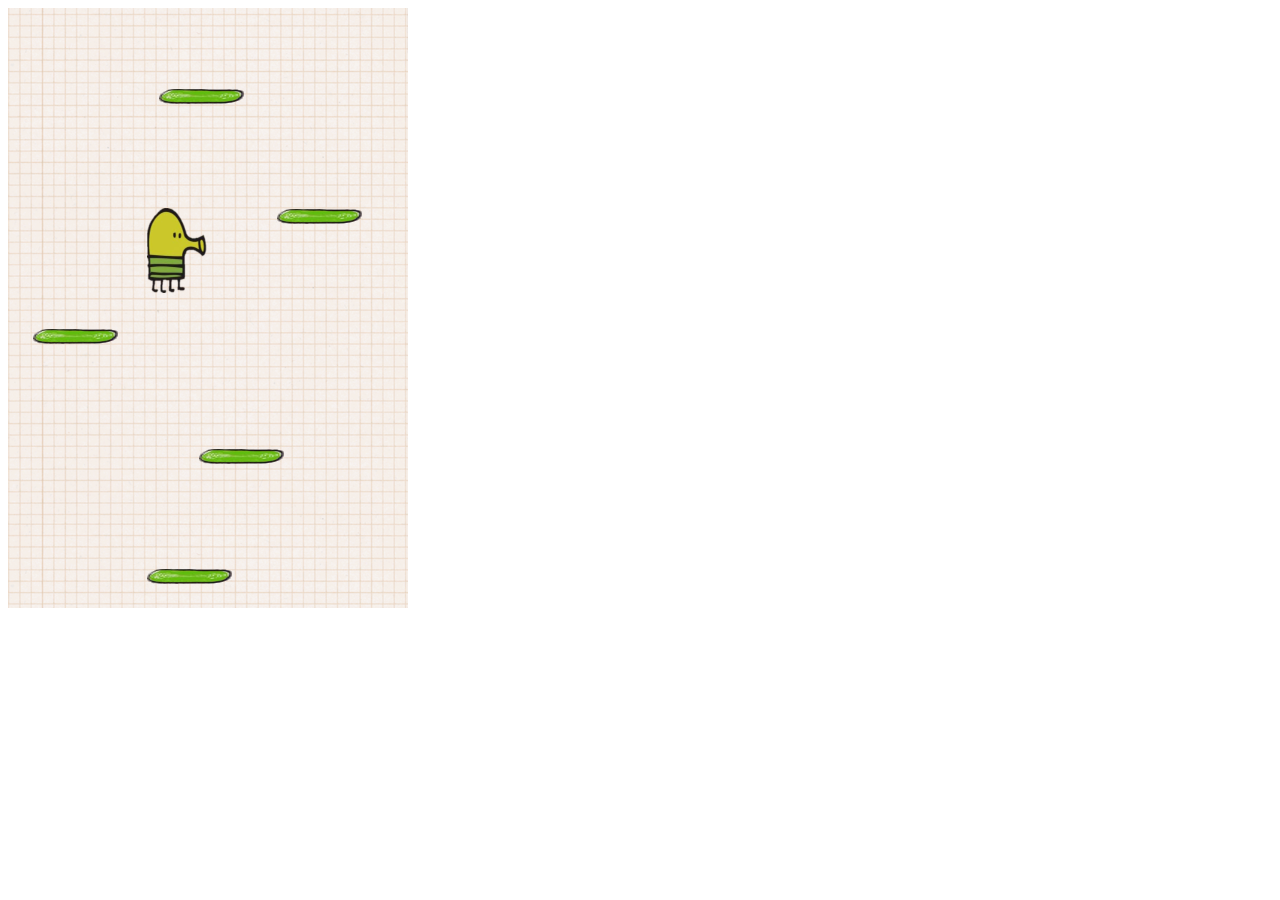
<file: client/doodle/index.html>
<!DOCTYPE html>
<html lang="en">
<head>
    <meta charset="UTF-8">
    <meta name="viewport" content="width=device-width, initial-scale=1.0">
    <title>Doodle Jump</title>
    <link rel="stylesheet" href="style.css">
    <script src="script.js"></script>
</head>
<body>
    
<div class="grid">
    
</div>


</body>
</html>
</file>
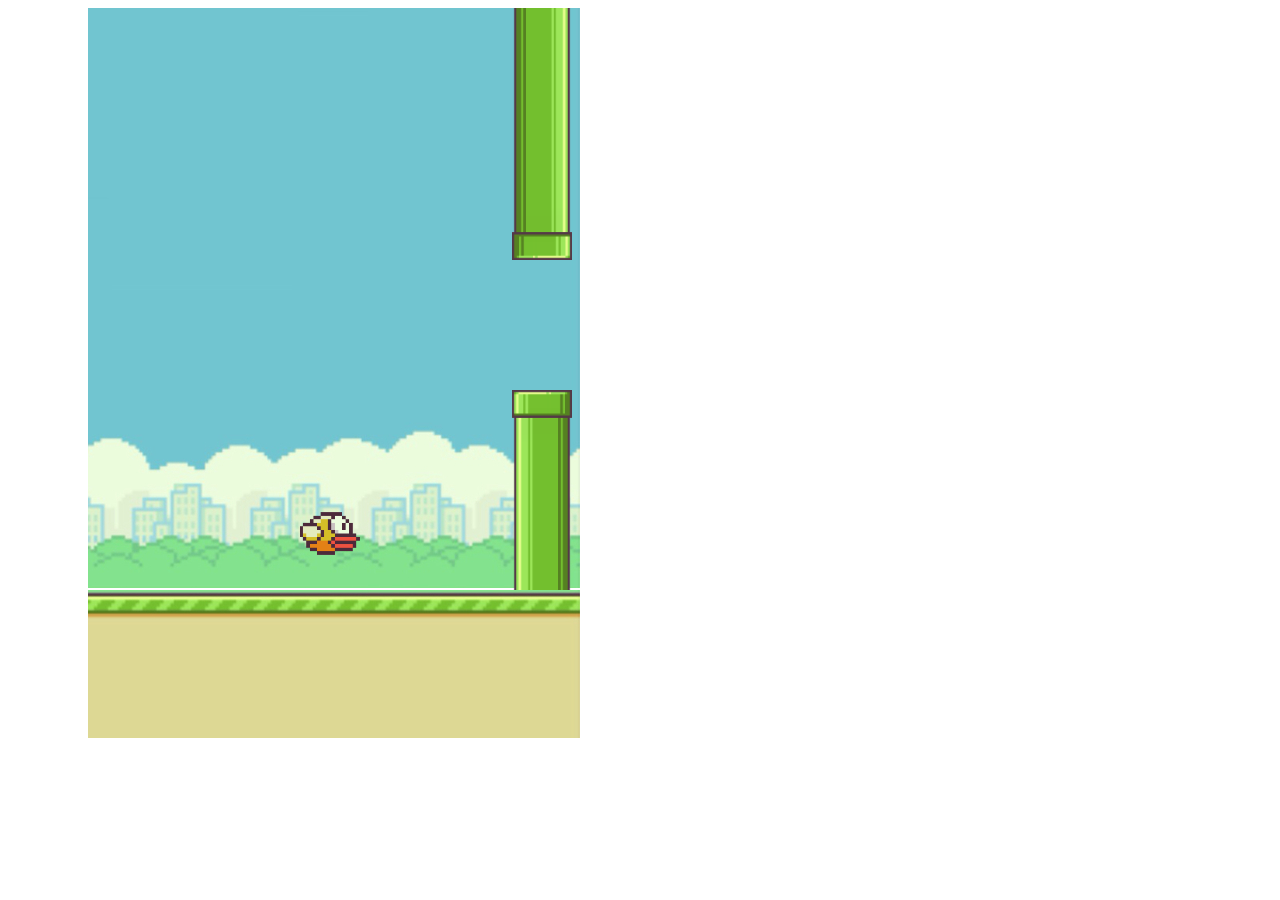
<file: client/flappy/index.html>
<!DOCTYPE html>
<html lang="en">
  <head>
    <meta charset="UTF-8" />
    <meta name="viewport" content="width=device-width, initial-scale=1.0" />
    <title>Flappy Bird</title>
    <link rel="stylesheet" href="style.css" />
    <script src="script.js"></script>
  </head>
  <body>
    <div class="border-left"></div>
    <div class="game-container">
      <div class="border-top"></div>
      <div class="sky">
        <div class="bird"></div>
      </div>
      <div class="ground"></div>
    </div>
    <div class="border-right"></div>
  </body>
</html>
</file>
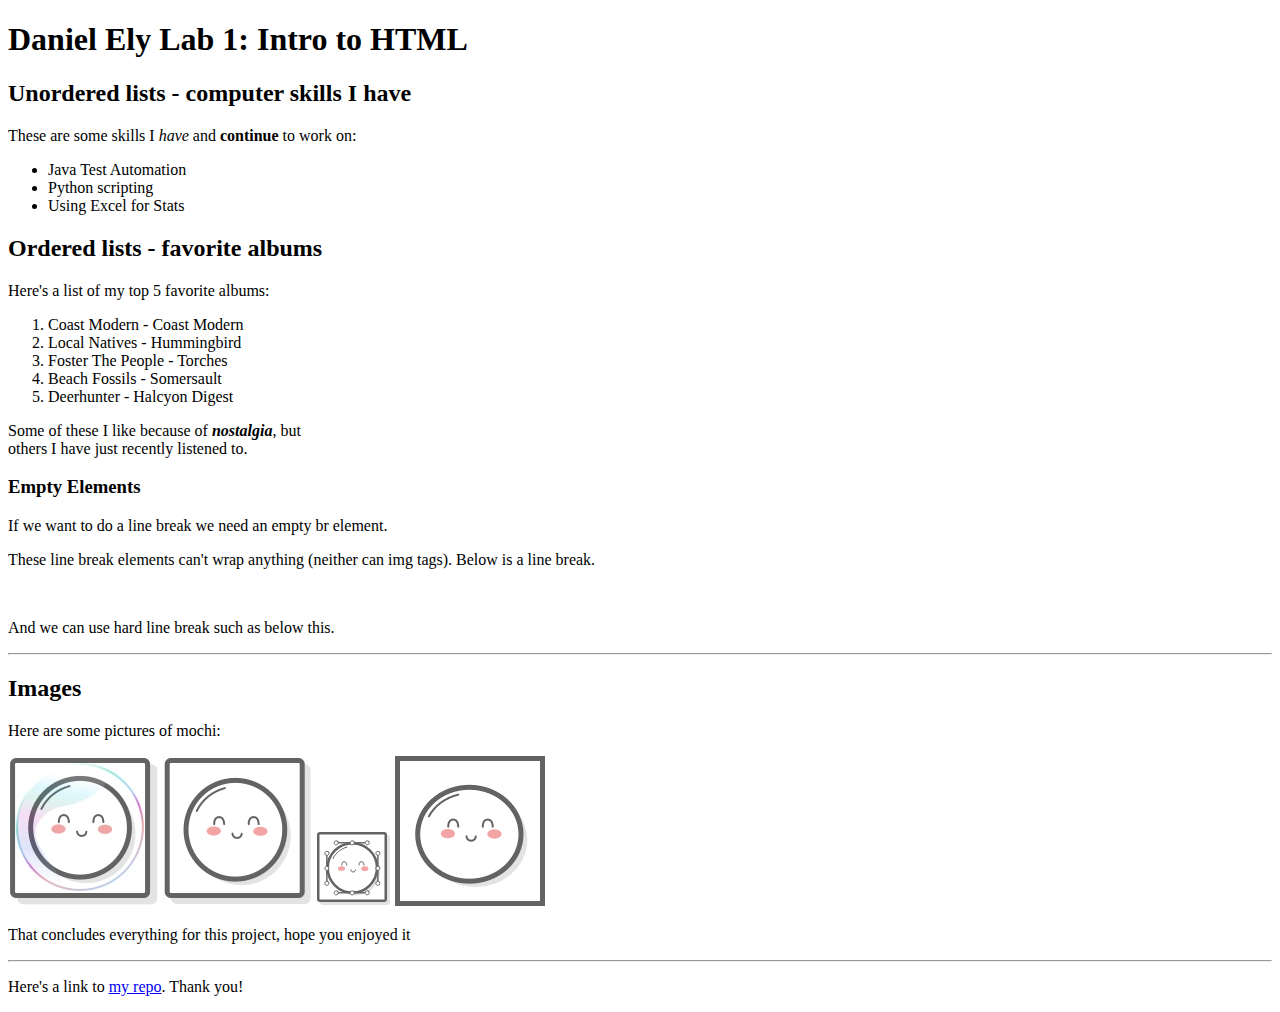
<file: client/lab_1/index.html>
<!DOCTYPE html>
<html lang="en">
  <head>
    <meta charset="UTF-8" />
    <title>Daniel Ely Lab 1</title>
  </head>
  <body>
    <h1>Daniel Ely Lab 1: Intro to HTML</h1>
    <h2>Unordered lists - computer skills I have</h2>
    <p>
      These are some skills I <em>have</em> and <strong>continue</strong> to
      work on:
    </p>
    <ul>
      <li>Java Test Automation</li>
      <li>Python scripting</li>
      <li>Using Excel for Stats</li>
    </ul>
    <h2>Ordered lists - favorite albums</h2>
    <p>Here's a list of my top 5 favorite albums:</p>
    <ol>
      <li>Coast Modern - Coast Modern</li>
      <li>Local Natives - Hummingbird</li>
      <li>Foster The People - Torches</li>
      <li>Beach Fossils - Somersault</li>
      <li>Deerhunter - Halcyon Digest</li>
    </ol>
    <p>
      Some of these I like because of <strong><em>nostalgia</em></strong
      >, but <br />
      others I have just recently listened to.
    </p>
    <h3>Empty Elements</h3>
    <p>If we want to do a line break we need an empty br element.</p>
    <p>These line break elements can't wrap anything (neither can img tags). Below is a line break.</p>
    <br />
    <p>And we can use hard line break such as below this.</p>
    <hr />

    <h2>Images</h2>
    <p>Here are some pictures of mochi:</p>
    <img src="images/mochi.jpg" alt="Mochi ball smiling inside of a bubble" />
    <img src="images/mochi.png" alt="Mochi ball smiling" />
    <img src="images/mochi.svg" alt="Mochi ball smiling with Bézier handles" />
    <img
      src="images/mochi.gif"
      alt="Mochi ball smiling and bouncing up and down"
    />
    <p>That concludes everything for this project, hope you enjoyed it</p>
    <hr />
    <p>
      Here's a link to
      <a href="https://github.com/dannyely/INST377-Lab-Work">my repo</a>. Thank
      you!
    </p>
  </body>
</html>
</file>
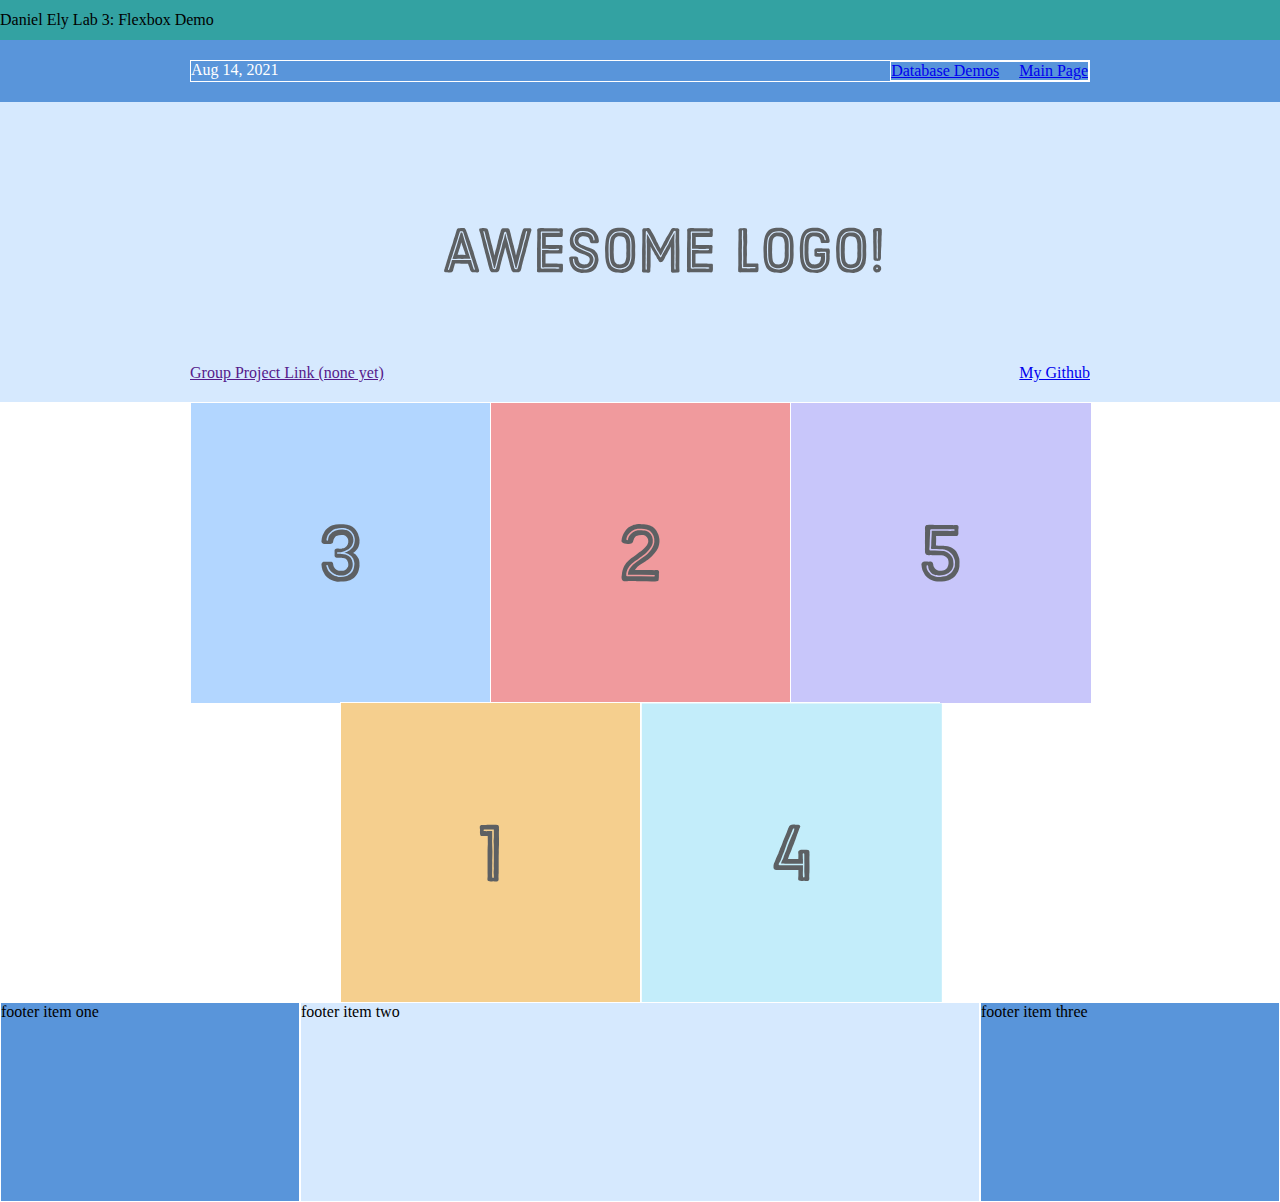
<file: client/lab_3/index.html>
<!DOCTYPE html>
<html lang="en">
  <head>
    <meta charset="UTF-8" />
    <title>Lab 3: Main Page</title>
    <meta
      name="viewport"
      content="width=device-width, initial-scale=1.0, maximum-scale=1.0"
    />
    <link rel="stylesheet" href="styles.css" />
  </head>
  <body>
    <div class="top-bar">Daniel Ely Lab 3: Flexbox Demo</div>
    <div class="menu-container">
      <div class="menu">
        <div class="date">Aug 14, 2021</div>
        <div class="links">
          <div class="signup">
            <a href="/lab_3/data.html">Database Demos</a>
          </div>
          <div class="login"><a href="/lab_3">Main Page</a></div>
        </div>
      </div>
    </div>
    <div class="header-container">
      <div class="header">
        <div class="subscribe">
          <a href="">Group Project Link (none yet)</a>
        </div>
        <div class="logo"><img src="images/awesome-logo.svg" /></div>
        <div class="social">
          <a href="https://github.com/dannyely">My Github</a>
        </div>
      </div>
    </div>
    <div class="photo-grid-container">
      <div class="photo-grid">
        <div class="photo-grid-item first-item">
          <img src="images/one.svg" />
        </div>
        <div class="photo-grid-item">
          <img src="images/two.svg" />
        </div>
        <div class="photo-grid-item">
          <img src="images/three.svg" />
        </div>
        <div class="photo-grid-item">
          <img src="images/four.svg" />
        </div>
        <div class="photo-grid-item last-item">
          <img src="images/five.svg" />
        </div>
      </div>
    </div>
    <div class="footer">
      <div class="footer-item footer-one">footer item one</div>
      <div class="footer-item footer-two">footer item two</div>
      <div class="footer-item footer-three">footer item three</div>
    </div>
  </body>
</html>
</file>
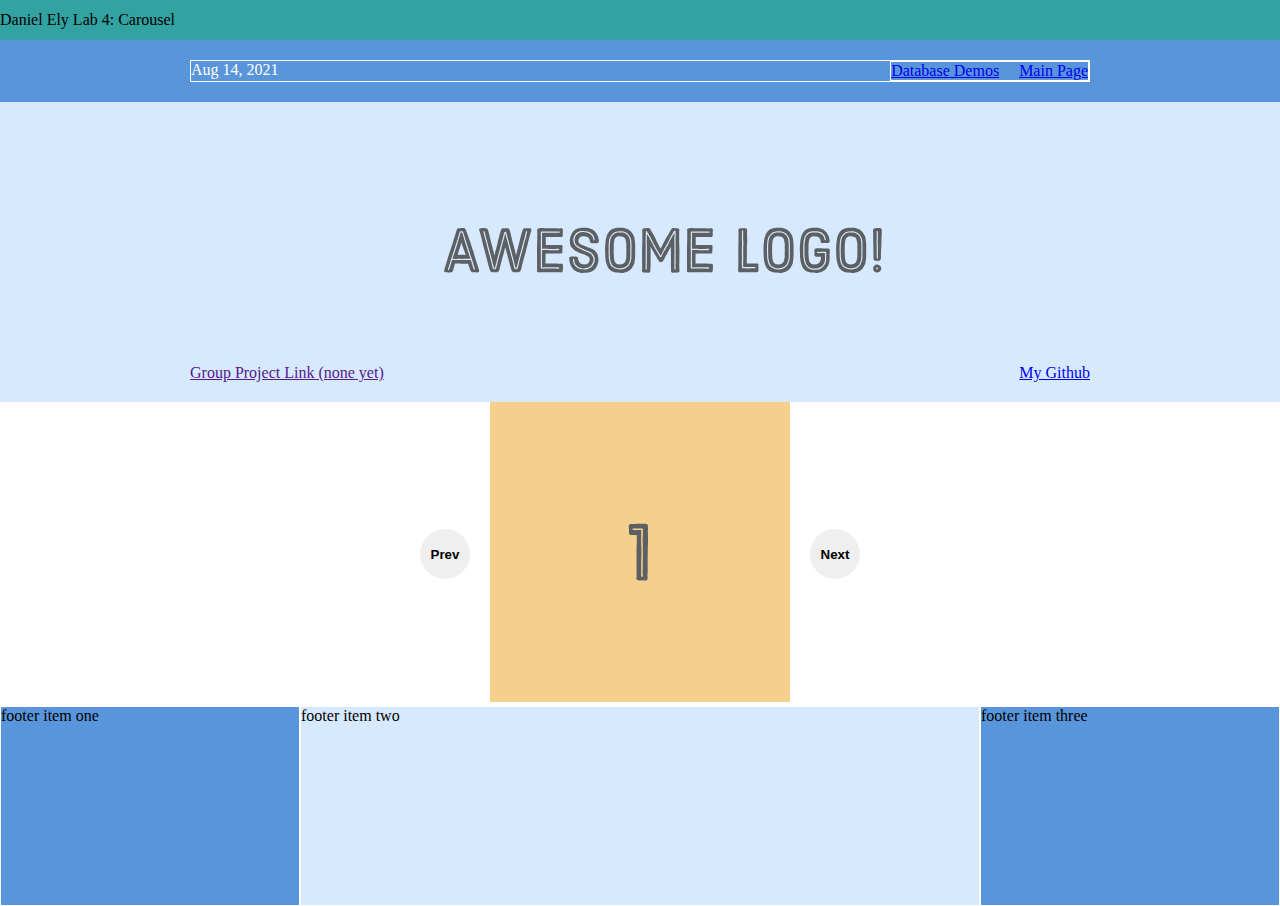
<file: client/lab_4/index.html>
<!DOCTYPE html>
<html lang="en">
  <head>
    <meta charset="UTF-8" />
    <title>Lab 4: Main Page</title>
    <meta
      name="viewport"
      content="width=device-width, initial-scale=1.0, maximum-scale=1.0"
    />
    <link rel="stylesheet" href="styles.css" />
  </head>
  <body>
    <div class="top-bar">Daniel Ely Lab 4: Carousel</div>
    <div class="menu-container">
      <div class="menu">
        <div class="date">Aug 14, 2021</div>
        <div class="links">
          <div class="signup">
            <a href="/lab_3/data.html">Database Demos</a>
          </div>
          <div class="login"><a href="/lab_3">Main Page</a></div>
        </div>
      </div>
    </div>
    <div class="header-container">
      <div class="header">
        <div class="subscribe">
          <a href="">Group Project Link (none yet)</a>
        </div>
        <div class="logo"><img src="images/awesome-logo.svg" /></div>
        <div class="social">
          <a href="https://github.com/dannyely">My Github</a>
        </div>
      </div>
    </div>
    <div class="photo-grid-container">
        
      <div><button id="carousel_button--prev">Prev</button></div>

      <div class="carousel">
        <div class="carousel_item carousel_item-visible">
          <img src="images/one.svg" />
        </div>
        <div class="carousel_item carousel_item-hidden">
          <img src="images/two.svg" />
        </div>
        <div class="carousel_item carousel_item-hidden">
          <img src="images/three.svg" />
        </div>
        <div class="carousel_item carousel_item-hidden">
          <img src="images/four.svg" />
        </div>
        <div class="carousel_item carousel_item-hidden">
          <img src="images/five.svg" />
        </div>
      </div>
      <div><button id="carousel_button--next">Next</button></div>
    </div>
    <!-- <div class="photo-grid">
        <div class="photo-grid-item first-item">
          <img src="images/one.svg" />
        </div>
        <div class="photo-grid-item">
          <img src="images/two.svg" />
        </div>
        <div class="photo-grid-item">
          <img src="images/three.svg" />
        </div>
        <div class="photo-grid-item">
          <img src="images/four.svg" />
        </div>
        <div class="photo-grid-item last-item">
          <img src="images/five.svg" />
        </div>
      </div> -->

    <div class="footer">
      <div class="footer-item footer-one">footer item one</div>
      <div class="footer-item footer-two">footer item two</div>
      <div class="footer-item footer-three">footer item three</div>
    </div>
    <script src="script.js"></script>
  </body>
</html>
</file>
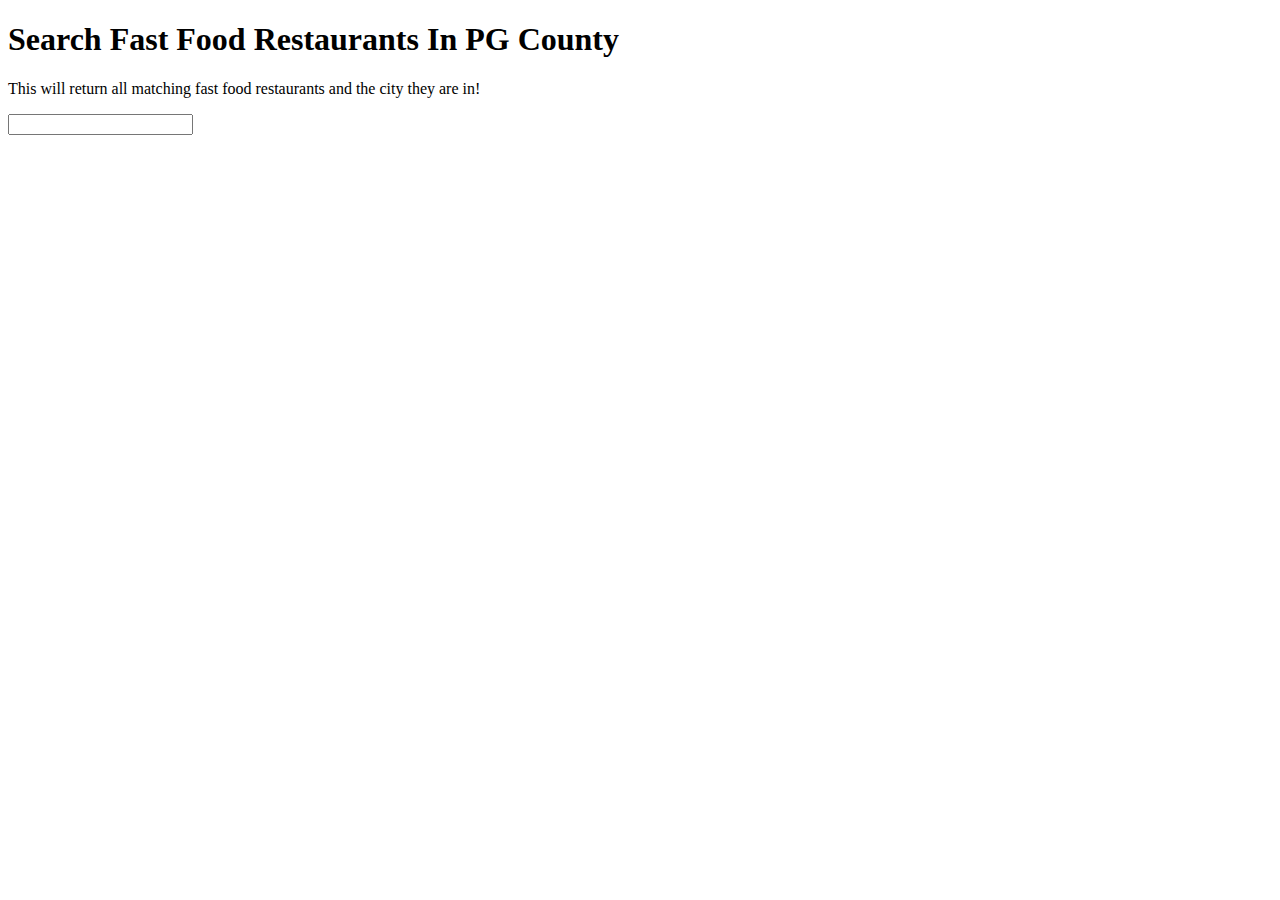
<file: client/lab_6/index.html>
<!DOCTYPE html>
<html lang="en">
  <head>
    <meta charset="UTF-8" />
    <meta http-equiv="X-UA-Compatible" content="IE=edge" />
    <meta name="viewport" content="width=device-width, initial-scale=1.0" />
    <title>Document</title>
    <link rel="stylesheet" href="styles.css">
  </head>
  <body>
    <!-- add in the search box and suggestions part -->
    <div>
        <h1>Search Fast Food Restaurants In PG County</h1>
        <p>This will return all matching fast food restaurants and the city they are in!</p>
      <input class="search" />
      <p class="suggestions"></p>
    </div>
  </body>
</html>
<script>

 async function windowsActions()   {
  const endpoint =
    'https://data.princegeorgescountymd.gov/resource/umjn-t2iz.json';

  

  const response = await fetch(endpoint);
  let restaurants = await response.json();
  // const prom = fetch(endpoint)
  // console.log(prom)
//   fetch(endpoint).then((blob) =>
//     blob.json().then((data) => restaurants.push(...data))
//   );

  function findMatches(wordToMatch, restaurants) {
    return restaurants.filter((establishment) => {
      //only look with matching category
      if (establishment.category.includes("Fast Food")) {
      const regex = new RegExp(wordToMatch, 'gi');
      return establishment.name.match(regex)}
    });
  }

  function displayMatches(event) {
    const matchArray = findMatches(event.target.value, restaurants);
    const html = matchArray
      .map((establishment) => {
        const regex = new RegExp(event.target.value, 'gi');
        const nameRestaurant = establishment.name.replace(
          regex,
          `<span class="hl">${event.target.value}</span>`
        );
        return `
        <li>
           <span class="name">${nameRestaurant},${establishment.city}</span>
        </li>
        `;
      })
      .join('');
    suggestions.innerHTML = html;
  }

  function numberWithCommas(x) {
    return x.toString().reestablishment(/\B(?=(\d{3})+(?!\d))/g, ',');
  }

  const searchInput = document.querySelector('.search');
  const suggestions = document.querySelector('.suggestions');

  searchInput.addEventListener('change', displayMatches);
  searchInput.addEventListener('keyup', evt => { displayMatches(evt)});

}
window.onload = windowsActions;
</script>
</file>
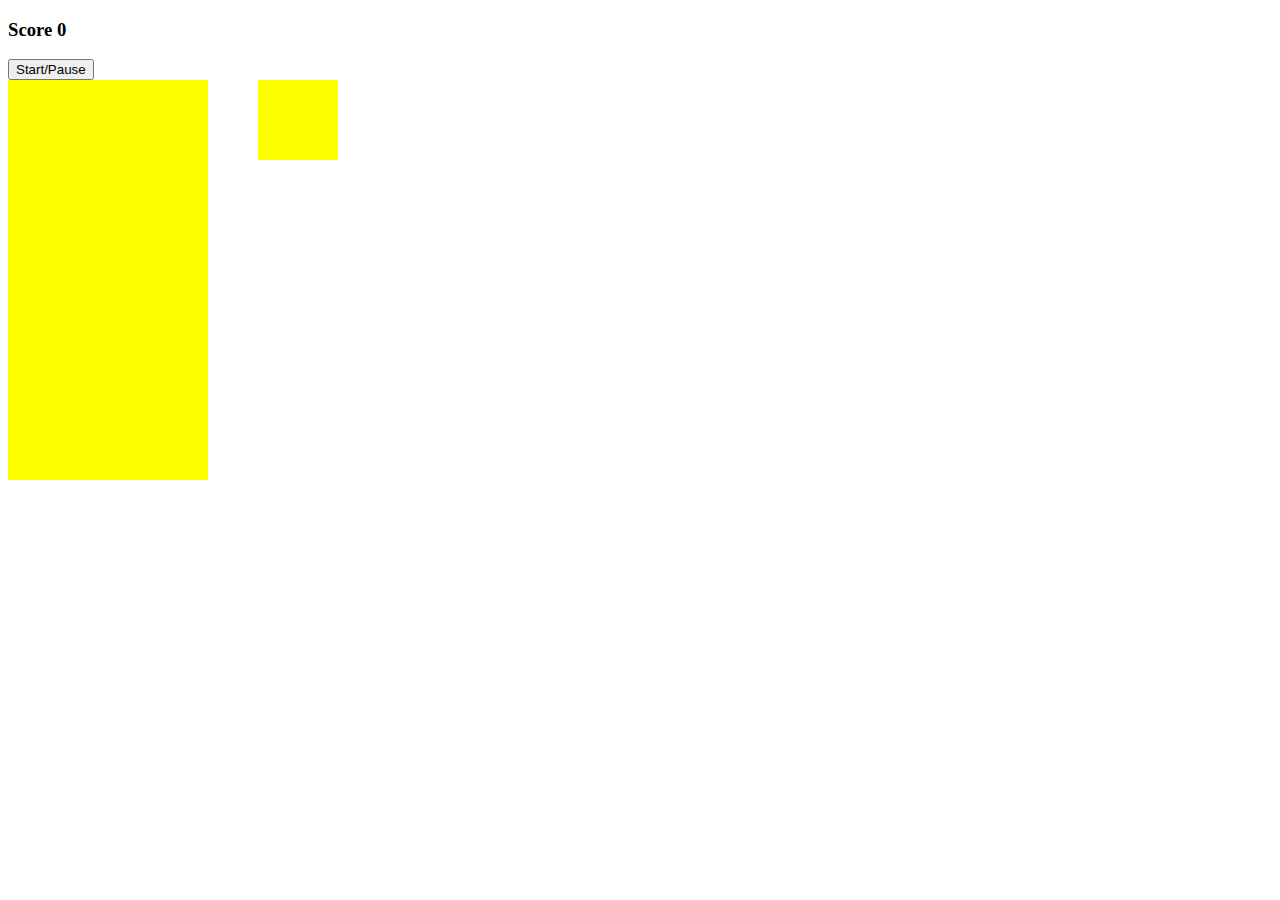
<file: client/tetris/index.html>
<!DOCTYPE html>
<html lang="en">
<head>
    <meta charset="UTF-8">
    <script src="script.js" charset="utf-8"></script>
    <link rel="stylesheet" href="style.css">
    <title>Ely Tetris</title>
</head>
<body>
    <h3>Score <span id="score">0</span></h3>
    <button id="start-button">Start/Pause</button>
    <div class="container">
        <div class="grid">
            <div></div>
            <div></div>
            <div></div>
            <div></div>
            <div></div>
            <div></div>
            <div></div>
            <div></div>
            <div></div>
            <div></div>
            <div></div>
            <div></div>
            <div></div>
            <div></div>
            <div></div>
            <div></div>
            <div></div>
            <div></div>
            <div></div>
            <div></div>
            <div></div>
            <div></div>
            <div></div>
            <div></div>
            <div></div>
            <div></div>
            <div></div>
            <div></div>
            <div></div>
            <div></div>
            <div></div>
            <div></div>
            <div></div>
            <div></div>
            <div></div>
            <div></div>
            <div></div>
            <div></div>
            <div></div>
            <div></div>
            <div></div>
            <div></div>
            <div></div>
            <div></div>
            <div></div>
            <div></div>
            <div></div>
            <div></div>
            <div></div>
            <div></div>
            <div></div>
            <div></div>
            <div></div>
            <div></div>
            <div></div>
            <div></div>
            <div></div>
            <div></div>
            <div></div>
            <div></div>
            <div></div>
            <div></div>
            <div></div>
            <div></div>
            <div></div>
            <div></div>
            <div></div>
            <div></div>
            <div></div>
            <div></div>
            <div></div>
            <div></div>
            <div></div>
            <div></div>
            <div></div>
            <div></div>
            <div></div>
            <div></div>
            <div></div>
            <div></div>
            <div></div>
            <div></div>
            <div></div>
            <div></div>
            <div></div>
            <div></div>
            <div></div>
            <div></div>
            <div></div>
            <div></div>
            <div></div>
            <div></div>
            <div></div>
            <div></div>
            <div></div>
            <div></div>
            <div></div>
            <div></div>
            <div></div>
            <div></div>
            <div></div>
            <div></div>
            <div></div>
            <div></div>
            <div></div>
            <div></div>
            <div></div>
            <div></div>
            <div></div>
            <div></div>
            <div></div>
            <div></div>
            <div></div>
            <div></div>
            <div></div>
            <div></div>
            <div></div>
            <div></div>
            <div></div>
            <div></div>
            <div></div>
            <div></div>
            <div></div>
            <div></div>
            <div></div>
            <div></div>
            <div></div>
            <div></div>
            <div></div>
            <div></div>
            <div></div>
            <div></div>
            <div></div>
            <div></div>
            <div></div>
            <div></div>
            <div></div>
            <div></div>
            <div></div>
            <div></div>
            <div></div>
            <div></div>
            <div></div>
            <div></div>
            <div></div>
            <div></div>
            <div></div>
            <div></div>
            <div></div>
            <div></div>
            <div></div>
            <div></div>
            <div></div>
            <div></div>
            <div></div>
            <div></div>
            <div></div>
            <div></div>
            <div></div>
            <div></div>
            <div></div>
            <div></div>
            <div></div>
            <div></div>
            <div></div>
            <div></div>
            <div></div>
            <div></div>
            <div></div>
            <div></div>
            <div></div>
            <div></div>
            <div></div>
            <div></div>
            <div></div>
            <div></div>
            <div></div>
            <div></div>
            <div></div>
            <div></div>
            <div></div>
            <div></div>
            <div></div>
            <div></div>
            <div></div>
            <div></div>
            <div></div>
            <div></div>
            <div></div>
            <div></div>
            <div></div>
            <div></div>
            <div></div>
            <div></div>
            <div></div>
            <div></div>
            <div></div>
            <div></div>
            <div></div>
            <div></div>
            <div class="taken"></div>
            <div class="taken"></div>
            <div class="taken"></div>
            <div class="taken"></div>
            <div class="taken"></div>
            <div class="taken"></div>
            <div class="taken"></div>
            <div class="taken"></div>
            <div class="taken"></div>
            <div class="taken"></div>
        </div>
        <div class="mini-grid">
            <div></div>
            <div></div>
            <div></div>
            <div></div>
            <div></div>
            <div></div>
            <div></div>
            <div></div>
            <div></div>
            <div></div>
            <div></div>
            <div></div>
            <div></div>
            <div></div>
            <div></div>
            <div></div>
        </div>
    </div>
</body>
</html>
</file>
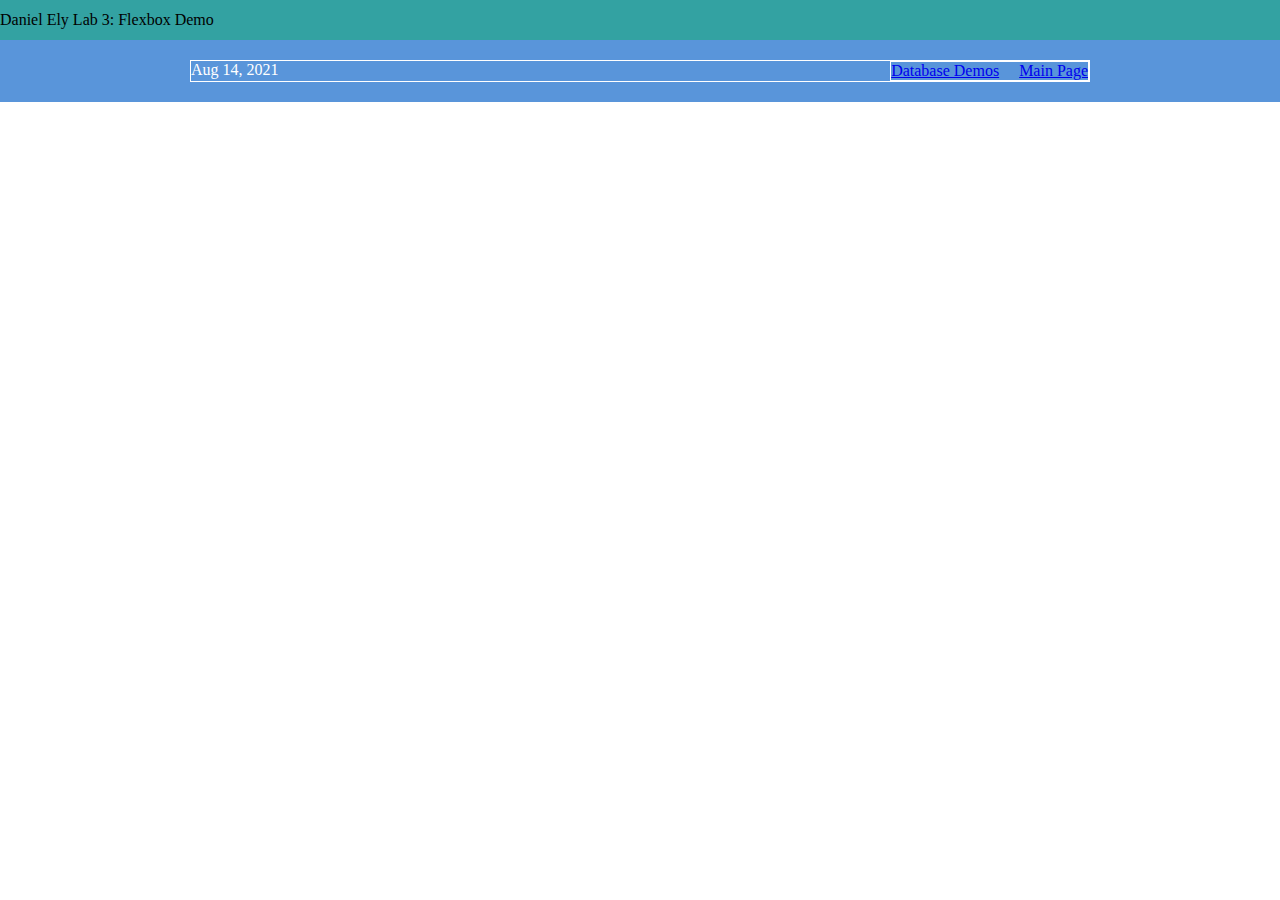
<file: client/lab_3/data.html>
<!DOCTYPE html>
<html lang="en">
  <head>
    <meta charset="UTF-8" />
    <title>Lab 3: Data</title>
    <meta
      name="viewport"
      content="width=device-width, initial-scale=1.0, maximum-scale=1.0"
    />
    <link rel="stylesheet" href="styles.css" />
  </head>
  <body>
    <div class="top-bar">Daniel Ely Lab 3: Flexbox Demo</div>
    <div class="menu-container">
      <div class="menu">
        <div class="date">Aug 14, 2021</div>
        <div class="links">
          <div class="signup">
            <a href="/lab_3/data.html">Database Demos</a>
          </div>
          <div class="login"><a href="/lab_3">Main Page</a></div>
        </div>
      </div>
    </div>
  </body>
</html>
</file>
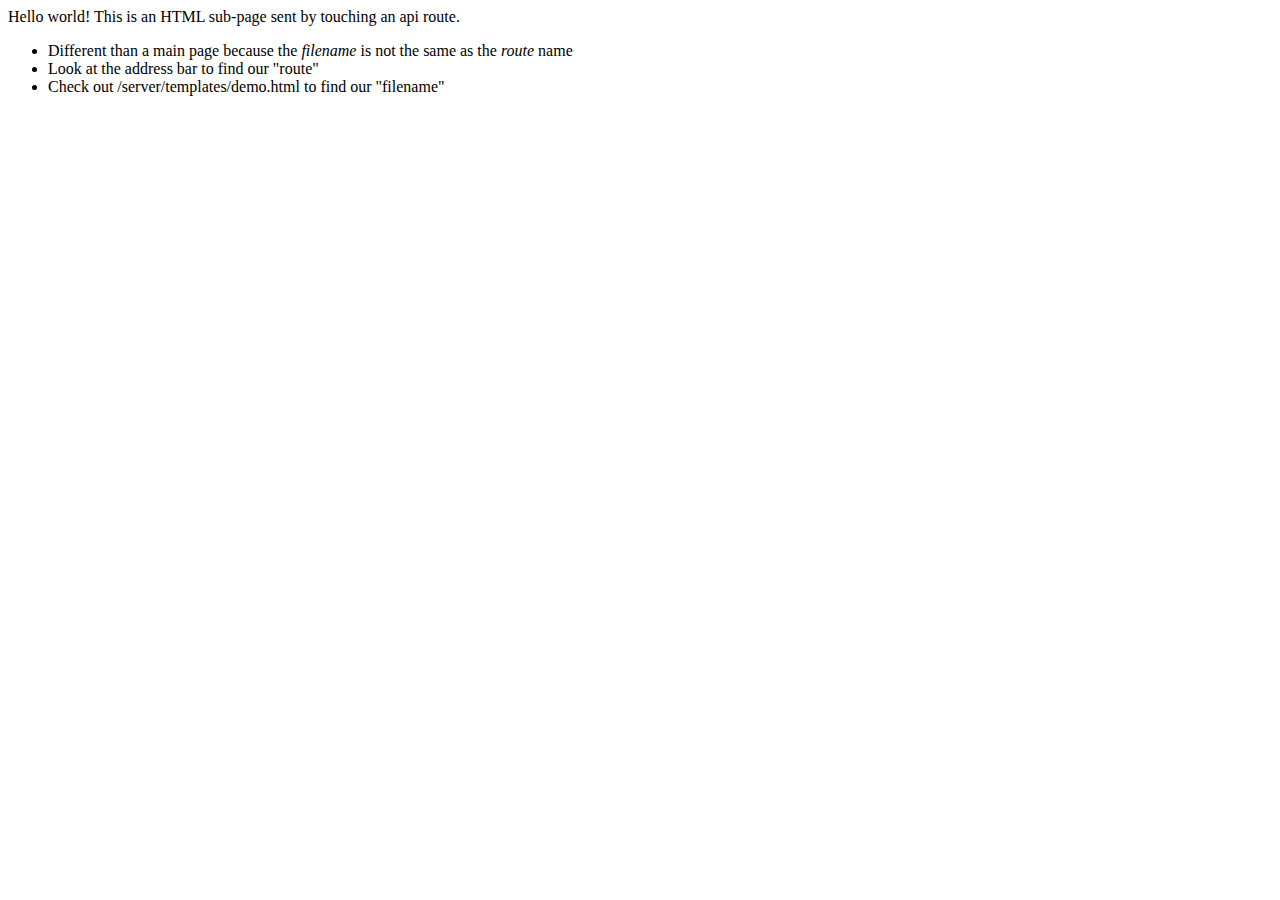
<file: server/templates/demo.html>
<html lang="en">
<head>
    <meta charset="UTF-8">
    <meta http-equiv="X-UA-Compatible" content="IE=edge">
    <meta name="viewport" content="width=device-width, initial-scale=1.0">
    <title>Demo a Page Send</title>
</head>
<body>
    Hello world! This is an HTML sub-page sent by touching an api route.
    <ul>
        <li>Different than a main page because the <em>filename</em> is not the same as the <em>route</em> name</li>
        <li>Look at the address bar to find our "route"</li>
        <li>Check out /server/templates/demo.html to find our "filename"</li>
    </ul>
</body>
</html>
</file>
<file: client/doodle/style.css>
.grid {
    width: 400px;
    height: 600px;
    background-image: url('background.png');
    position: relative;
    font-size: 200px;
    text-align: center;
}

.doodler {
    width: 60px;
    height: 85px;
    background-image: url('doodler-guyy.png');
    position: absolute;
}

.platform {
    width: 85px;
    height: 15px;
    background-image: url('platform.png');
    position: absolute;
}
</file>
<file: client/flappy/style.css>
body {
    display: flex;
}

.game-container {
    width: 500px;
    height: 730px;
    position: absolute;
    left: 80px;
}

.border-left {
    width: 80px;
    height: 790px;
    position: absolute;
    background-color: white;
    z-index: +2;
}

.border-right {
    width: 80px;
    height: 790px;
    position: absolute;
    background-color: white;
    z-index: +2;
    left: 580px;
}

.border-top {
    width: 660px;
    height: 50px;
    position: absolute;
    background-color: white;
    z-index: +2;
    top: -50px;
}

.sky {
    background-image: url('fb-game-background.png');
    width: 500px;
    height: 580px;
    position: absolute;
}

.ground {
    background-image: url('bottom-background.png');
    width: 500px;
    height: 150px;
    position: absolute;
    top: 580px;
    z-index: +1;
}

.bird {
    background-image: url('flappy-bird.png');
    position: absolute;
    width: 60px;
    height: 45px;
}

.obstacle {
    background-image: url('flappybird-pipe.png');
    width: 60px;
    height: 300px;
    position: absolute;
}

.topObstacle {
    background-image: url('flappybird-pipe.png');
    transform: rotate(180deg);
    width: 60px;
    height: 300px;
    position: absolute;
}
</file>
<file: client/lab_3/styles.css>
* {
  margin: 0;
  padding: 0;
  box-sizing: border-box;
}
.logo > img {
  width: 85%;
}

.top-bar {
  background-color: rgba(0, 139, 139, 0.8);
  height: 40px;
  display: flex;
  align-items: center;
}

.menu-container {
  color: #fff;
  background-color: #5995da;
  padding: 20px 0;
  display: flex;
  justify-content: center;
}

.menu {
  border: 1px solid #fff;
  width: 900px;
  display: flex;
  justify-content: space-between;
}

.links {
  border: 1px solid #fff;
  display: flex;
  justify-content: flex-end;
}

.login {
  margin-left: 20px;
}

.header-container {
  color: #5995da;
  background-color: #d6e9fe;
  display: flex;
  justify-content: center;
}

.header {
  width: 900px;
  height: 300px;
  display: flex;
  justify-content: space-between;
  align-items: center;
}

.photo-grid-container {
  display: flex;
  justify-content: center;
}

.photo-grid {
  width: 900px;
  display: flex;
  justify-content: center;
  flex-wrap: wrap;
  flex-direction: row-reverse;
  align-items: center;
}

.photo-grid-item {
  border: 1px solid #fff;
  width: 300px;
  height: 300px;
}

.first-item {
  order: 1;
}

.last-item {
  order: -1;
}

.social,
.subscribe {
  align-self: flex-end;
  margin-bottom: 20px;
}

.footer {
  display: flex;
  justify-content: space-between;
}

.footer-item {
  border: 1px solid #fff;
  background-color: #d6e9fe;
  height: 200px;
  flex: 1;
}

.footer-one,
.footer-three {
  background-color: #5995da;
  flex: initial;
  width: 300px;
}

.signup {
  margin-left: auto;
}
</file>
<file: client/lab_4/styles.css>
* {
  margin: 0;
  padding: 0;
  box-sizing: border-box;
}
.logo > img {
  width: 85%;
}

.top-bar {
  background-color: rgba(0, 139, 139, 0.8);
  height: 40px;
  display: flex;
  align-items: center;
}

.menu-container {
  color: #fff;
  background-color: #5995da;
  padding: 20px 0;
  display: flex;
  justify-content: center;
}

.menu {
  border: 1px solid #fff;
  width: 900px;
  display: flex;
  justify-content: space-between;
}

.links {
  border: 1px solid #fff;
  display: flex;
  justify-content: flex-end;
}

.login {
  margin-left: 20px;
}

.header-container {
  color: #5995da;
  background-color: #d6e9fe;
  display: flex;
  justify-content: center;
}

.header {
  width: 900px;
  height: 300px;
  display: flex;
  justify-content: space-between;
  align-items: center;
}

.photo-grid-container {
  display: flex;
  justify-content: center;
}

.photo-grid {
  width: 900px;
  display: flex;
  justify-content: center;
  flex-wrap: wrap;
  flex-direction: row-reverse;
  align-items: center;
}

.photo-grid-item {
  border: 1px solid #fff;
  width: 300px;
  height: 300px;
}

.first-item {
  order: 1;
}

.last-item {
  order: -1;
}

.social,
.subscribe {
  align-self: flex-end;
  margin-bottom: 20px;
}

.footer {
  display: flex;
  justify-content: space-between;
}

.footer-item {
  border: 1px solid #fff;
  background-color: #d6e9fe;
  height: 200px;
  flex: 1;
}

.footer-one,
.footer-three {
  background-color: #5995da;
  flex: initial;
  width: 300px;
}

.signup {
  margin-left: auto;
}

.photo-grid-container {
  display: flex;
  /* justify-content: space-evenly; */
  align-items: center;
}

.carousel .carousel_item,
.carousel .carousel_item-hidden {
  display: none;
}

.carousel .carousel_item img {
  width: 100%;
  max-width: 300px;
  height: auto;
}

.carousel .carousel_item-visible {
  display: block;
}

.photo-grid-container button {
  border-radius: 100px;
  border: 0px;
  font-weight: bold;
  height: 50px;
  width: 50px;
  cursor: pointer;
  margin: 20px;
}
.photo-grid-container button:focus {
    background-color: burlywood;
}
</file>
<file: client/lab_6/styles.css>
.suggestions {
    text-transform:uppercase
}
.hl {
    color: blueviolet;
    background-color: tomato;
}
</file>
<file: client/tetris/style.css>
.grid {
   width: 200px;
   height: 400px;
   background-color: yellow; 
   display: flex;
   flex-wrap: wrap;
}

.grid div {
    height: 20px;
    width: 20px;

}

.tetromino {
    background-color: blue;
}

.mini-grid {
    margin-left: 50px;
    width: 80px;
    height: 80px;
    display: flex;
    flex-wrap: wrap;
    background-color: yellow;
}

.mini-grid div {
    height: 20px;
    width: 20px;
}

.container {
    display: flex;

}
</file>
